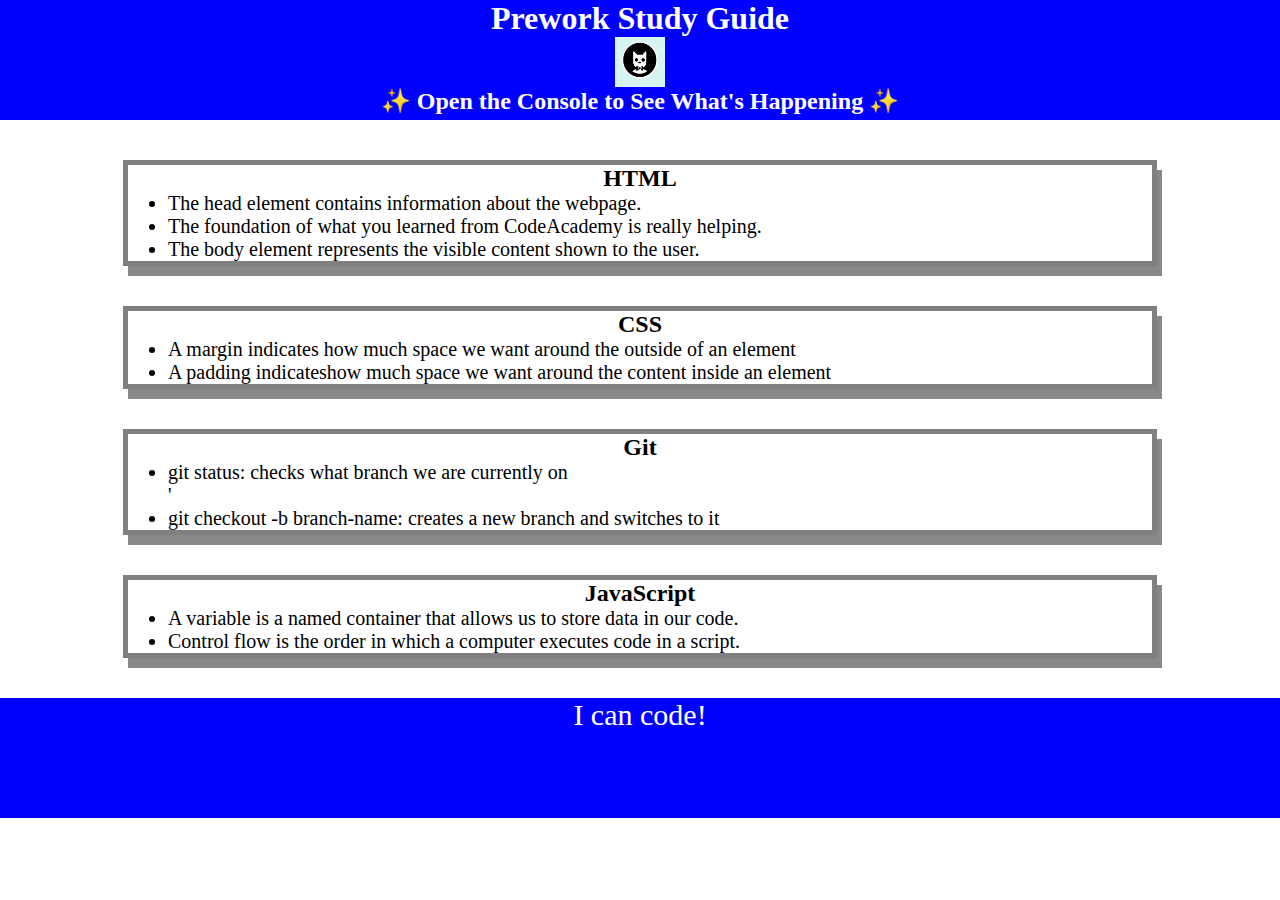
<file: index.html>
<!DOCTYPE html>
<html lang="en">
  <head>
    <meta charset="UTF-8" />
    <meta http-equiv="X-UA-Compatible" content="IE=edge" />
    <meta name="viewport" content="width=device-width, initial-scale=1.0" />
    <link rel="stylesheet" href="./assets/style.css"> 
    <title>Prework Study Guide</title>
  </head>
  <body>
    <header id="top">
      <h1>Prework Study Guide</h1>
      <img src="./assets/bowtie-cat.png" alt="Profile image of cat wearing a bow tie." />
      <h2>✨ Open the Console to See What's Happening ✨</h2>
    </header>
    <main>
      <section class="card" id="html-section">

        <h2>HTML</h2>

        <ul>
          
          <li>The head element contains information about the webpage.</li>

          <li>The foundation of what you learned from CodeAcademy is really helping. </li>

          <li>The body element represents the visible content shown to the user.</li>
        
        </ul>

      </section>
   
      <section class="card" id="css-section">
        <h2>CSS</h2>
        <ul>
          <li>A margin indicates how much space we want around the outside of an element</li>
          <li>A padding indicateshow much space we want around the content inside an element</li>
          
        </ul>
      </section>
   
      <section class="card" id="git-section">
        <h2>Git</h2>
        <ul>
          <li>git status: checks what branch we are currently on</li>'
          
          <li>git checkout -b branch-name: creates a new branch and switches to it</li>


        </ul>
      </section>
   
      <section class="card" id="javascript-section">
        <h2>JavaScript</h2>

        <ul>

          <li>A variable is a named container that allows us to store data in our code.</li>

          <li>Control flow is the order in which a computer executes code in a script.</li>

        </ul>

      </section>
      
    </main>

    <footer>
      <p>I can code!</p>
    </footer>

    <script src="./assets/script.js"></script>
  
  </body>
  
</html>
</file>
<file: assets/style.css>
* {
    margin: 0;
    padding: 0;
}

header, 

footer {

    width: 100%;

    height: 120px;

    background-color: blue;

    color: white; 
}

h1, 

h2 {
    text-align: center;
}

img {

display:block;

height: 50px;

width: 50px;

margin-left: auto;

margin-right: auto;

}

ul {

    padding-left: 40px;

    font-size: 20px;
}

p {

    text-align: center;

    font-size: 30px;
    
}

.card { 

    width: 80%;

    margin: 40px auto;

    border: 5px solid gray; 

    box-shadow: 5px 10px #888888;
    
}
</file>
